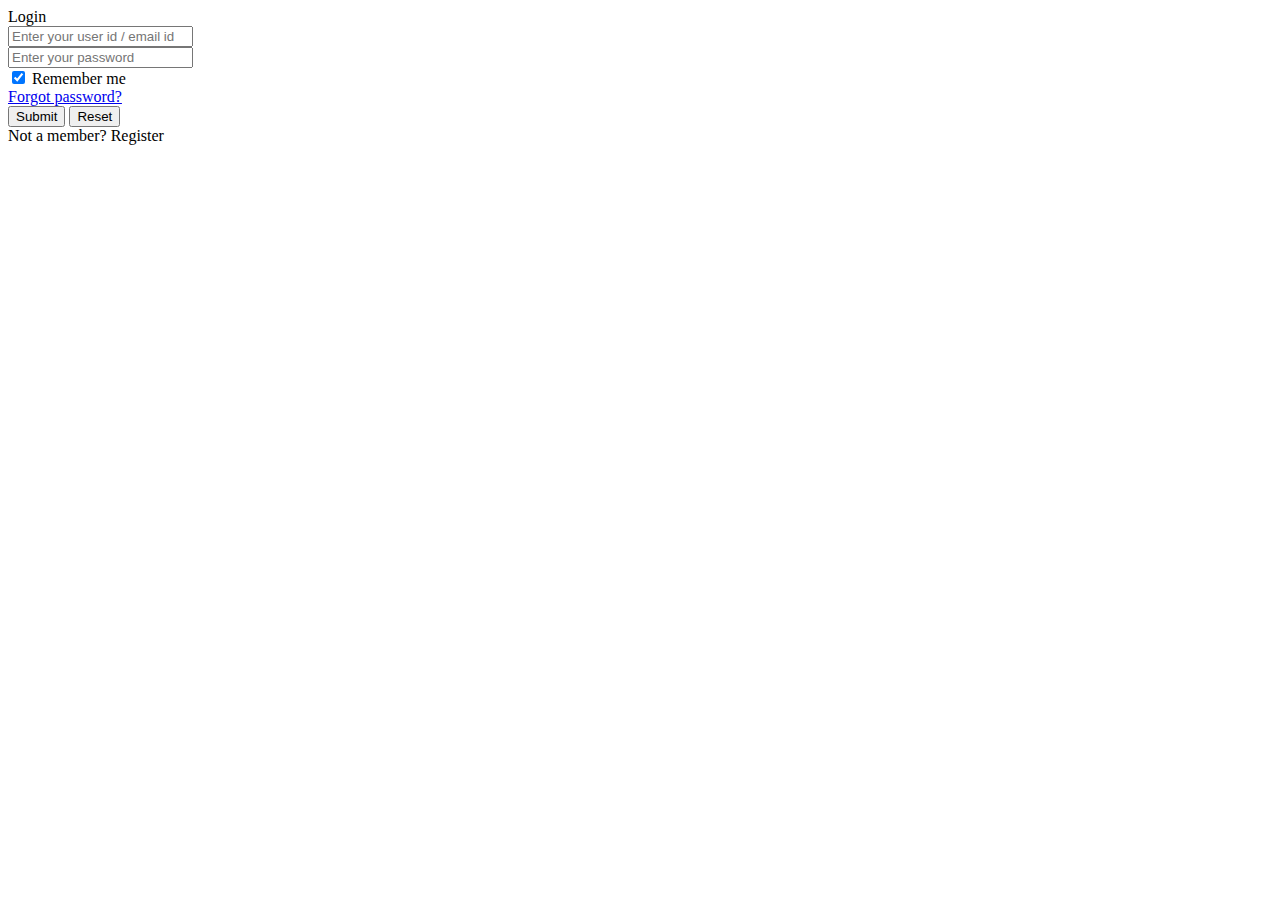
<file: src/main/resources/templates/index.html>
<div th:replace="fragments/header :: header"></div>
<body class="bg-info-subtle">
    <div class="container login-box-top">
        <div class="row offset-lg-4 col-lg-4 justify-content-md-center border rounded bg-dark-subtle">
            <form action="" method="get">
                <div class="col text-center fs-2 fw-semibold text-primary fst-italic py-2">Login</div>
                <div class="mb-3">
                    <input type="text" class="form-control" id="inputUserId" placeholder="Enter your user id / email id">
                </div>
                <div class="mb-3">
                    <input type="text" class="form-control" id="inputPassword" placeholder="Enter your password">
                </div>
                <div class="row mb-3">
                    <div class="col d-flex">
                      <div class="form-check">
                        <input class="form-check-input" type="checkbox" value="" id="form2Example31" checked="">
                        <label class="form-check-label" for="form2Example31"> Remember me </label>
                      </div>
                    </div>
                    <div class="col text-end">
                      <a href="#!">Forgot password?</a>
                    </div>
                  </div>
                <div class="row mb-3">
                    <div class="col text-center">
                        <button class="btn btn-primary btn-sm" onclick="return validateLoginForm()" type="submit">Submit</button>
                        <button class="btn btn-primary btn-sm" type="reset">Reset</button>
                    </div>
                </div>
                <div class="text-center">Not a member? <a th:href="@{register}">Register</a></div>
            </form>
        </div>
    </div>
    <div th:replace="fragments/toast :: toast"></div>
</body>

</html>
</file>
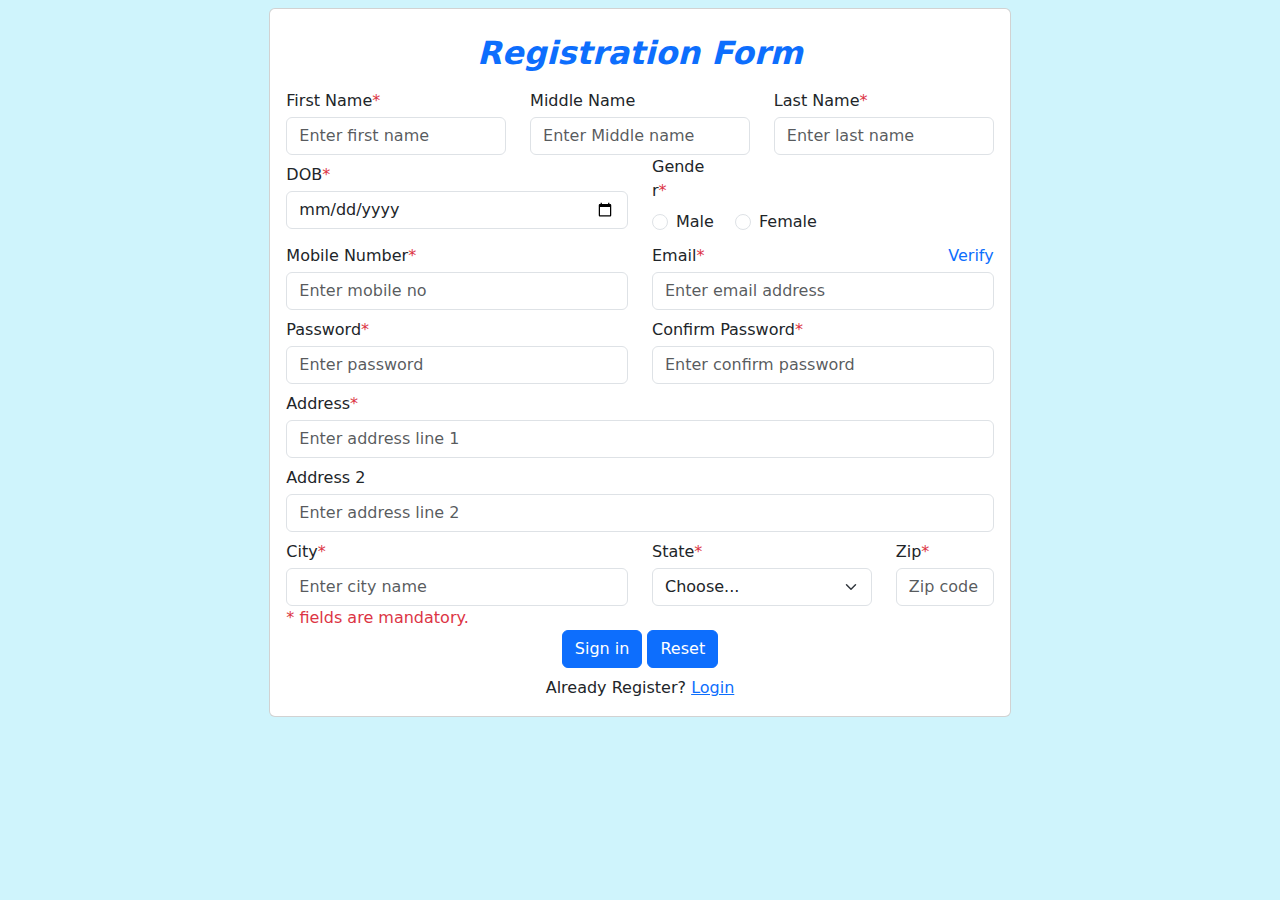
<file: src/main/resources/static/views/user-register.html>
<!doctype html>
<html lang="en" xmlns:th="http://www.thymeleaf.org" >

<head>
  <meta charset="utf-8">
  <meta name="viewport" content="width=device-width, initial-scale=1">
  <title>Registration</title>
  <link href="https://cdn.jsdelivr.net/npm/bootstrap@5.3.3/dist/css/bootstrap.min.css" rel="stylesheet">
    <script src="https://cdn.jsdelivr.net/npm/bootstrap@5.3.3/dist/js/bootstrap.bundle.min.js"></script>
  <link href="../css/style.css" rel="stylesheet">
  <script src="https://code.jquery.com/jquery-3.7.1.js"></script>
  <script src="../js/constants.js"></script>
  <script src="../js/index.js"></script>
</head>

<body class="bg-info-subtle">
  <div class="container p-2">
    <div class="row">
      <div class="col-md-8 offset-md-2">
        <div class="card">
          <div class="card-body">
            <div class="col text-center fs-2 fw-semibold text-primary fst-italic py-1">Registration Form</div>
            <form th:action="@{user}" method="POST" id="formRegistration">
            <div class="row">
              <div class="col-md-4">
                <label for="First Name" class="form-label">First Name<span class="text-danger">*</span></label>
                <input type="text" class="form-control" name="firstName" th:field=*{firstname} id="inputFirstName" placeholder="Enter first name">
              </div>
              <div class="col-md-4">
                <label for="Middle Name" class="form-label">Middle Name</label>
                <input type="text" class="form-control" name="middleName" th:field=*{middleName} id="inputMiddleName" placeholder="Enter Middle name">
              </div>
              <div class="col-md-4">
                <label for="Last Name" class="form-label">Last Name<span class="text-danger">*</span></label>
                <input type="text" class="form-control" name="lastName" th:field=*{lastname} id="inputLastName" placeholder="Enter last name">
              </div>
              <div class="col-md-6">
                <label for="Date of birth" class="form-label">DOB<span class="text-danger">*</span></label>
                <input type="date" class="form-control" name="dob" th:field=*{dob} id="inputDOB" name="dob" />
              </div>

              <div class="col-md-6">
                <label for="Gendar" class="col-form-label col-sm-2 pt-0">Gender<span class="text-danger">*</span></label>
                <div class="col-sm-10">
                  <div class="form-check form-check-inline">
                    <input class="form-check-input" type="radio" name="gender" th:field=*{gender} value="male">
                    <label class="form-check-label" for="Gendar">
                      Male
                    </label>
                  </div>
                  <div class="form-check form-check-inline">
                    <input class="form-check-input" type="radio" name="gender" th:field=*{gender} value="female">
                    <label class="form-check-label" for="Gendar">
                      Female
                    </label>
                  </div>
                </div>
              </div>

              <div class="col-md-6">
                <label for="Mobile Number" class="form-label">Mobile Number<span class="text-danger">*</span></label>
                <input type="tel" class="form-control" name="phNumber" th:field=*{gender} id="inputMobileNo" placeholder="Enter mobile no">
              </div>
              <div class="col-md-6">
                <div class="row">
                  <div class="col">
                    <label for="Email address" class="form-label">Email<span class="text-danger">*</span></label>
                  </div>
                  <div class="col text-end">
                    <a href="#"><label for="Email varification" class="form-label float-right">Verify</label></a>
                  </div>
                </div>
                <input type="email" class="form-control" name="email" th:field=*{email} id="inputEmail" placeholder="Enter email address">
              </div>
              <div class="col-md-6">
                <label for="Password" class="form-label">Password<span class="text-danger">*</span></label>
                <input type="password" class="form-control" name="password" th:field=*{password} id="inputPassword" placeholder="Enter password">
              </div>
              <div class="col-md-6">
                <label for="Confirm Password" class="form-label">Confirm Password<span class="text-danger">*</span></label>
                <input type="password" class="form-control" id="inputConfirmPassword" placeholder="Enter confirm password">
              </div>
              <div class="col-12">
                <label for="Address line 1" class="form-label">Address<span class="text-danger">*</span></label>
                <input type="text" class="form-control" name="address1" th:field=*{address1} id="inputAddress" placeholder="Enter address line 1">
              </div>
              <div class="col-12">
                <label for="Address line 2" class="form-label">Address 2</label>
                <input type="text" class="form-control" name = "address2" th:field=*{address1} id="inputAddress1" placeholder="Enter address line 2">
              </div>
              <div class="col-md-6">
                <label for="City" class="form-label">City<span class="text-danger">*</span></label>
                <input type="text" class="form-control" name="city" th:field=*{city} id="inputCity" placeholder="Enter city name">
              </div>
              <div class="col-md-4">
                <label for="State" class="form-label">State<span class="text-danger">*</span></label>
                <select id="inputState" class="form-select" name="state" th:field=*{state}>
                  <option value="-1">Choose...</option>
                  <option>...</option>
                </select>
              </div>
              <div class="col-md-2">
                <label for="Zip" class="form-label">Zip<span class="text-danger">*</span></label>
                <input type="text" class="form-control" name="zip" id="inputZipCode" th:field=*{zip} placeholder="Zip code">
              </div>
              <div class="col-12">
                  <label class="form-check-label fs-6 text-danger" for="gridCheck">* fields are mandatory.</label>
              </div>
              <div class="text-center">
                <button type="Submit" class="btn btn-primary">Sign in</button>
                <button type="Reset" class="btn btn-primary">Reset</button>
              </div>
              <div class="text-center mt-2">Already Register? <a href="../index.html">Login</a></div>
            </div>
          </form>
          </div>
        </div>
      </div>
    </div>
  </div>
  <div class="toast align-items-center text-bg-danger border-0 login-error-toast-position" role="alert"
        aria-live="assertive" aria-atomic="true">
        <div class="d-flex">
            <div class="toast-body fw-bolder" id="toast-body">
            </div>
            <button type="button" class="btn-close btn-close-white me-2 m-auto" data-bs-dismiss="toast"
                aria-label="Close"></button>
        </div>
    </div>
</body>

</html>
</file>
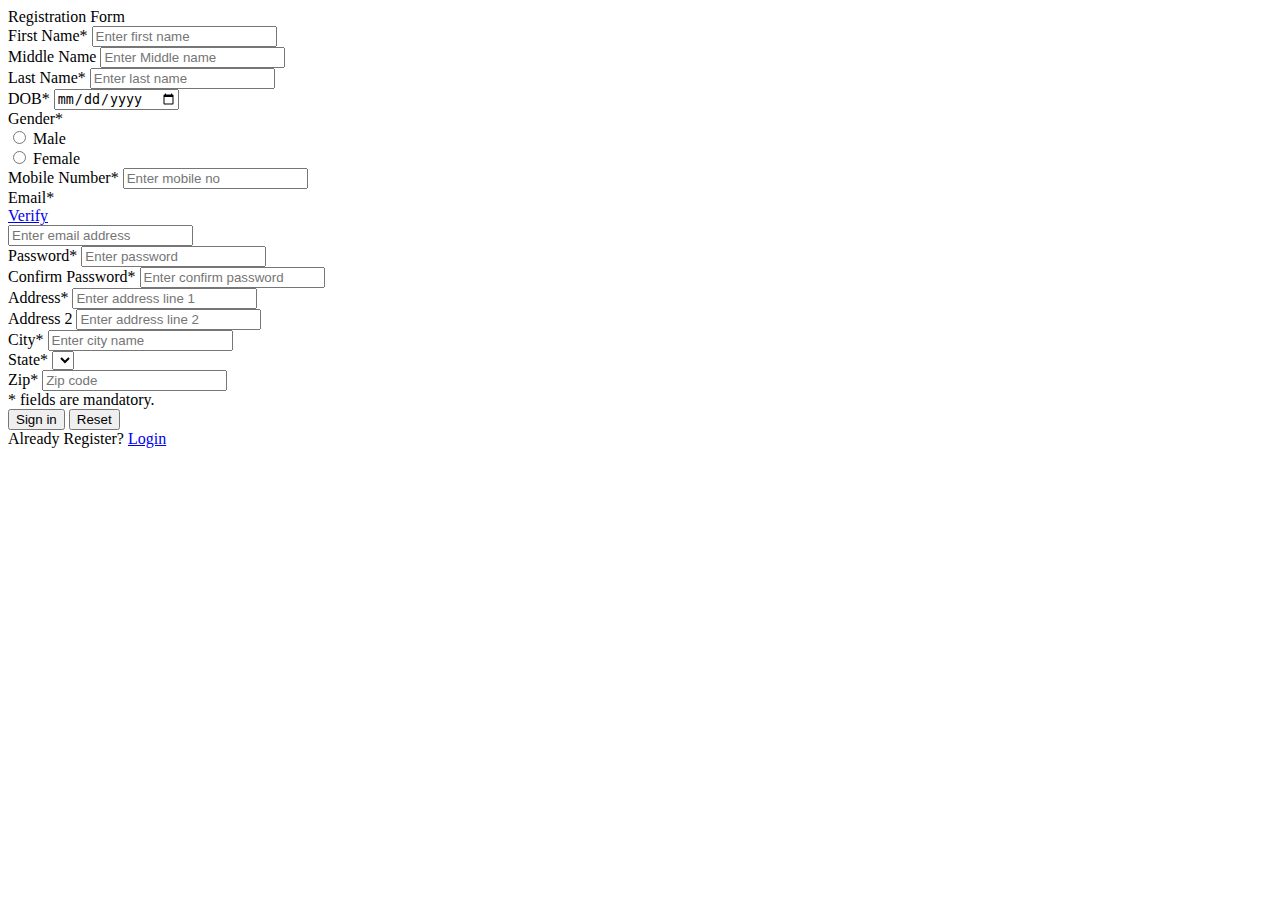
<file: src/main/resources/templates/views/register.html>
<div th:replace="fragments/header :: header"></div>
<body class="bg-info-subtle">
  <div class="container p-2">
    <div class="row">
      <div class="col-md-8 offset-md-2">
        <div class="card">
          <div class="card-body">
            <div class="col text-center fs-2 fw-semibold text-primary fst-italic py-1">Registration Form</div>
            <form th:action="@{/register}" method="POST"  id="formRegistration" th:object=${UserDetails}>
            <div class="row">
              <div class="col-md-4">
                <label for="First Name" class="form-label">First Name<span class="text-danger">*</span></label>
                <input type="text" class="form-control" name="firstName" th:field="*{firstName}" id="inputFirstName" placeholder="Enter first name">
              </div>
              <div class="col-md-4">
                <label for="Middle Name" class="form-label">Middle Name</label>
                <input type="text" class="form-control" name="middleName" th:field="*{middleName}" id="inputMiddleName" placeholder="Enter Middle name">
              </div>
              <div class="col-md-4">
                <label for="Last Name" class="form-label">Last Name<span class="text-danger">*</span></label>
                <input type="text" class="form-control" name="lastName" th:field="*{lastName}" id="inputLastName" placeholder="Enter last name">
              </div>
              <div class="col-md-6">
                <label for="Date of birth" class="form-label">DOB<span class="text-danger">*</span></label>
                <input type="date" class="form-control" name="dob" th:field="*{dob}" id="inputDOB">
              </div>
              <div class="col-md-6">
                <label for="Gendar" class="form-label">Gender<span class="text-danger">*</span></label>
                <div class="col-sm-10">
                  <div class="form-check form-check-inline">
                    <input class="form-check-input" type="radio" name="gender" th:field="*{gender}" value="male">
                    <label class="form-check-label" for="Gendar">
                      Male
                    </label>
                  </div>
                  <div class="form-check form-check-inline">
                    <input class="form-check-input" type="radio" name="gender" th:field="*{gender}" value="female">
                    <label class="form-check-label" for="Gendar">
                      Female
                    </label>
                  </div>
                </div>
              </div>
              <div class="col-md-6">
                <label for="Mobile Number" class="form-label">Mobile Number<span class="text-danger">*</span></label>
                <input type="text" class="form-control" name="mobNumber" th:field="*{mobNumber}" id="inputMobileNo" placeholder="Enter mobile no">
              </div>
              <div class="col-md-6">
                <div class="row">
                  <div class="col">
                    <label for="Email address" class="form-label">Email<span class="text-danger">*</span></label>
                  </div>
                  <div class="col text-end">
                    <a href="#"><label for="Email varification" class="form-label float-right">Verify</label></a>
                  </div>
                </div>
                <input type="email" class="form-control" name="email" th:field="*{email}" id="inputEmail" placeholder="Enter email address">
              </div>
              <div class="col-md-6">
                <label for="Password" class="form-label">Password<span class="text-danger">*</span></label>
                <input type="password" class="form-control" name="password" th:field="*{password}" id="inputPassword" placeholder="Enter password">
              </div>
              <div class="col-md-6">
                <label for="Confirm Password" class="form-label">Confirm Password<span class="text-danger">*</span></label>
                <input type="password" class="form-control" id="inputConfirmPassword" placeholder="Enter confirm password">
              </div>
              <div class="col-12">
                <label for="Address line 1" class="form-label">Address<span class="text-danger">*</span></label>
                <input type="text" class="form-control" name="address1" th:field="*{address1}" id="inputAddress" placeholder="Enter address line 1">
              </div>
              <div class="col-12">
                <label for="Address line 2" class="form-label">Address 2</label>
                <input type="text" class="form-control" name = "address2" th:field="*{address2}" id="inputAddress1" placeholder="Enter address line 2">
              </div>
              <div class="col-md-6">
                <label for="City" class="form-label">City<span class="text-danger">*</span></label>
                <input type="text" class="form-control" name="city" th:field="*{city}" id="inputCity" placeholder="Enter city name">
              </div>
              <div class="col-md-4">
                <label for="State" class="form-label">State<span class="text-danger">*</span></label>
                <select id="inputState" class="form-select" name="state" th:field="*{state}">
                  <div th:replace="fragments/state :: state"></div>
                </select>
              </div>
              <div class="col-md-2">
                <label for="Zip" class="form-label">Zip<span class="text-danger">*</span></label>
                <input type="text" class="form-control" name="zip" th:field="*{zip}" id="inputZipCode"  placeholder="Zip code">
              </div>
              <div class="col-12">
                  <label class="form-check-label fs-6 text-danger" for="gridCheck">* fields are mandatory.</label>
              </div>
              <div class="text-center">
                <button type="submit" class="btn btn-primary" onclick="return validateRegistrationForm()">Sign in</button>
                <button type="Reset" class="btn btn-primary" id="formResetId">Reset</button>
              </div>
              <div class="text-center mt-2">Already Register? <a href="../">Login</a></div>
            </div>
          </form>
          </div>
        </div>
      </div>
    </div>
  </div>
 <div th:replace="fragments/toast :: toast"></div>
</body>

</html>
</file>
<file: src/main/resources/static/css/style.css>
.login-box-top{
    margin-top: 80px;
}

.login-error-toast-position{
    position: fixed;
    top: 10px;
    right: 10px;
}
.form-label{
	margin-bottom: 0.25rem !important;
    margin-top: 0.5rem !important;
}
</file>
